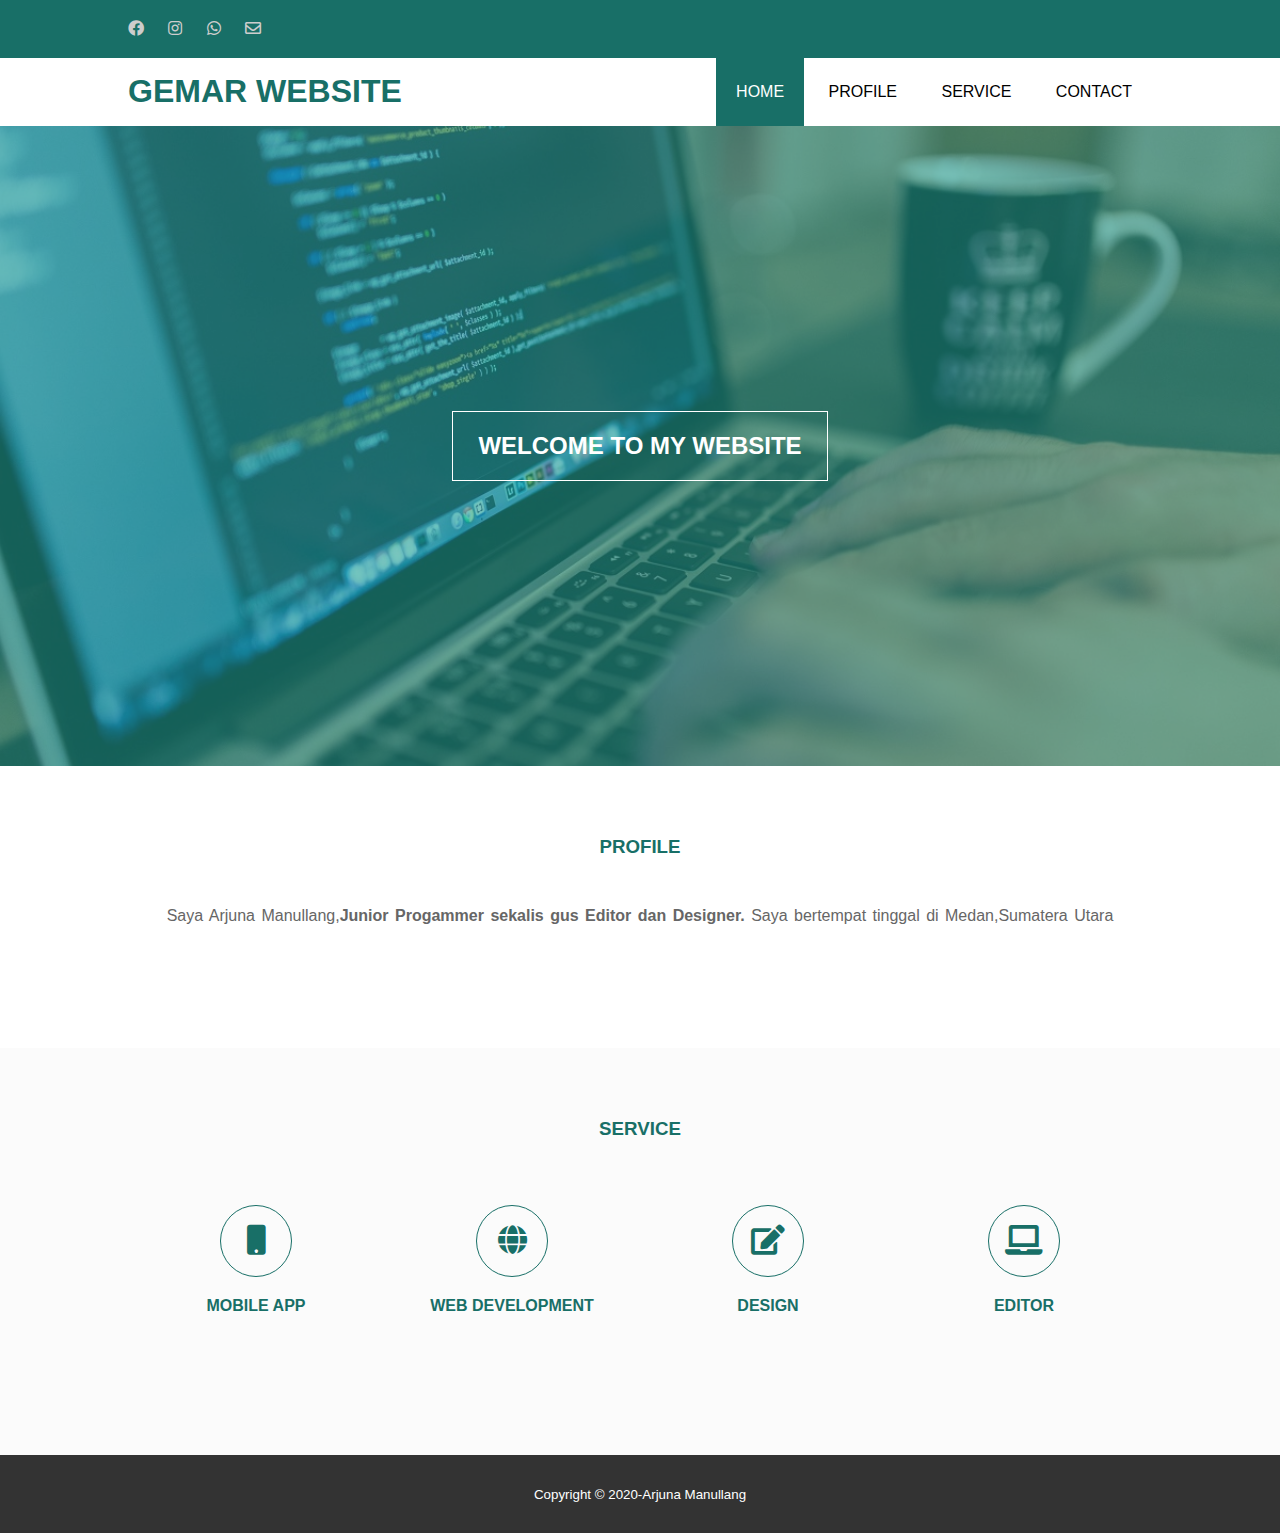
<file: index.html>
<!DOCTYPE html>
<html>
<head>
	<meta charset="utf-8">
	<meta name="viewport" content="width=device-width, initial-scale=1">
	<title>Gemar Website</title>
	<link rel="stylesheet" type="text/css" href="css/style.css">
	<link rel="stylesheet" type="text/css" href="https://cdnjs.cloudflare.com/ajax/libs/font-awesome/5.13.0/css/all.min.css">
	<script src="https://code.jquery.com/jquery-3.5.1.min.js" integrity="sha256-9/aliU8dGd2tb6OSsuzixeV4y/faTqgFtohetphbbj0=" crossorigin="anonymous"></script>
</head>
<body>
	<!----loader---->
	<div class="bg-loader">
		<div class="loader"></div>
	</div>
	<!----header---->
	<div class="medsos">
		<div class="container">
			<ul>

				<li><a href="https://web.facebook.com/arjuna.manullang.58" target="_blank"><i class="fab fa-facebook"></i></a></li>
				<li><a href="https://www.instagram.com/arjuna_manullang12/" target="_blank"><i class="fab fa-instagram"></i></a></li>
				<li><a href="https://api.whatsapp.com/send?phone=082240526764&text=hello user" target="_blank"><i class="fab fa-whatsapp"></i></a></li>
				<li><a href="mailto:frengkiarjuna.frengkiarjuna3245@gmail.com" target="_blank"><i class="far fa-envelope"></i></a></li>
			</ul>
		</div>
	</div>
		<header>
			<div class="container">
				<h1><a href="index.html">GEMAR WEBSITE</a></h1>
				<ul>
					<li class="active"><a href="index.html">HOME</a></li>
					<li><a href="profile.html">PROFILE</a></li>
					<li><a href="service.html">SERVICE</a></li>
					<li><a href="contact.html">CONTACT</a></li>
				</ul>
			</div>
		</header>
	<!-----banner----->
	<section class="banner">
		<h2>WELCOME TO MY WEBSITE</h2>
	</section>
	<!------profil---->
	<section class="profile">
		<div class="container">
			<h3>PROFILE</h3>
			<p>Saya Arjuna Manullang,<strong>Junior Progammer sekalis gus Editor dan Designer.</strong>
			   Saya bertempat tinggal di Medan,Sumatera Utara
			</p>
		</div>
	</section>
	<!-----service----->
	<section class="service"> 
		<div class="container">
			<h3>SERVICE</h3>
			<div class="box">
				<div class="col-4">
					<div class="icon"><i class="fas fa-mobile"></i></div>
					<h4>MOBILE APP</h4>
				</div>
				<div class="col-4">
					<div class="icon"><i class="fas fa-globe"></i></div>
					<h4>WEB DEVELOPMENT</h4>
				</div>
				<div class="col-4">
					<div class="icon"><i class="fas fa-edit"></i></div>
					<h4>DESIGN</h4>
				</div>
				<div class="col-4">
					<div class="icon"><i class="fas fa-laptop"></i></div>
					<h4>EDITOR</h4>
				</div>
			</div>
		</div>
	</section>
<!----footer----->
	<footer>
		<div class="container">
			<small>Copyright &copy; 2020-Arjuna Manullang</small>
		</div>
	</footer>

	<script type="text/javascript">
		$(document).ready(function(){
			$(".bg-loader").hide();
		})
	</script>
</body>
</html>
</file>
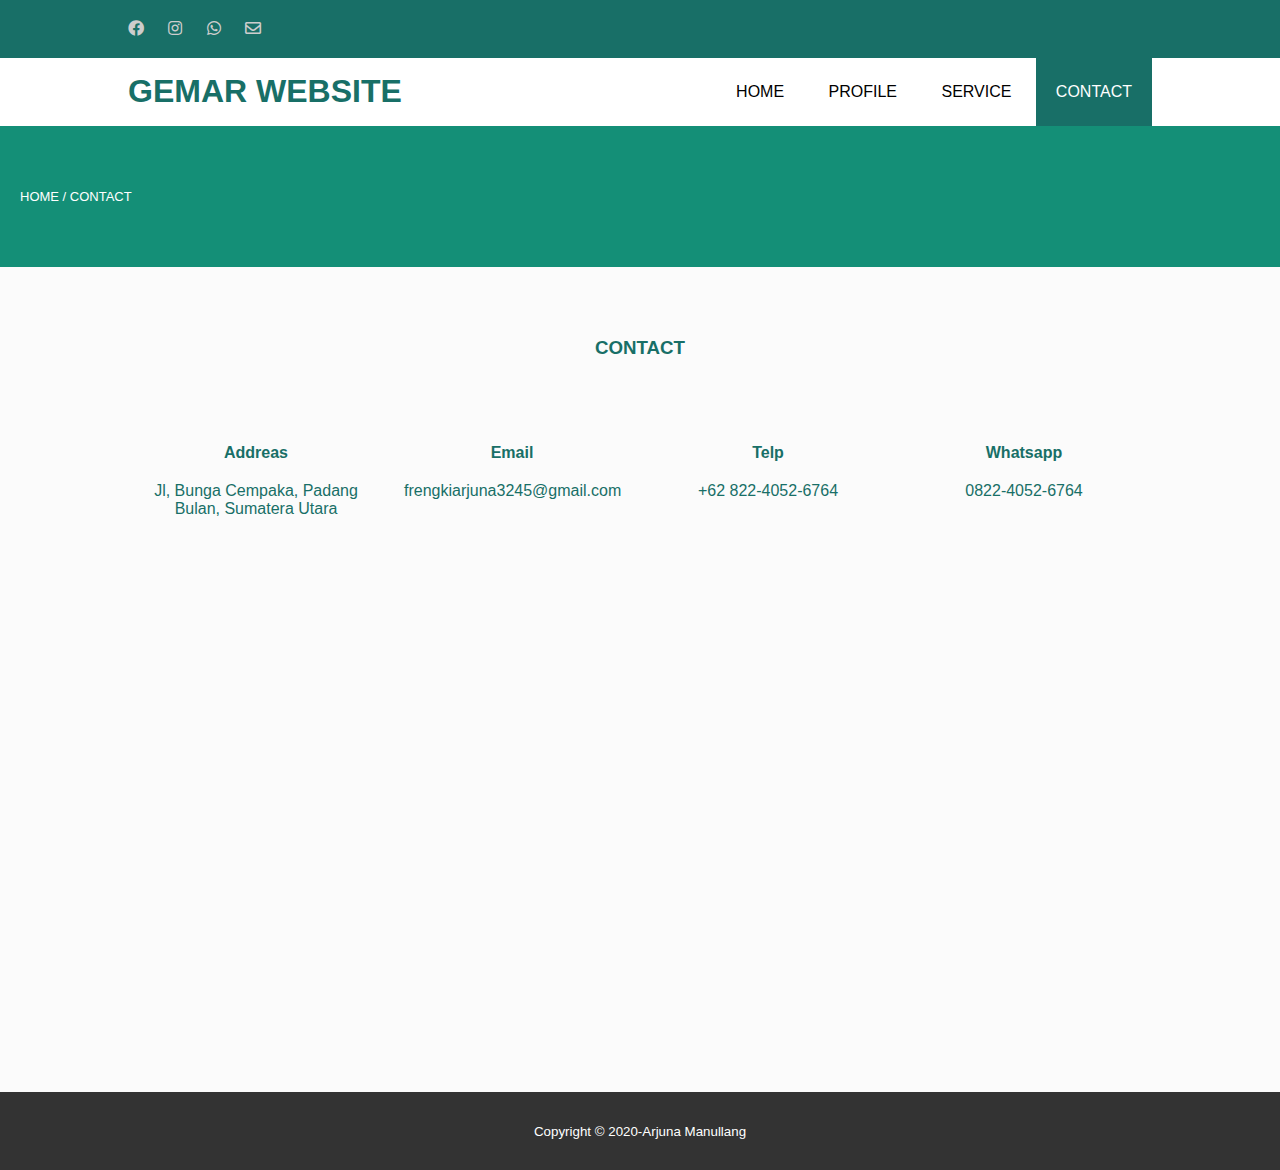
<file: contact.html>
<!DOCTYPE html>
<html>
<head>
	<meta charset="utf-8">
	<meta name="viewport" content="width=device-width, initial-scale=1">
	<title>Gemar Website</title>
	<link rel="stylesheet" type="text/css" href="css/style.css">
	<link rel="stylesheet" type="text/css" href="https://cdnjs.cloudflare.com/ajax/libs/font-awesome/5.13.0/css/all.min.css">
	<script src="https://code.jquery.com/jquery-3.5.1.min.js" integrity="sha256-9/aliU8dGd2tb6OSsuzixeV4y/faTqgFtohetphbbj0=" crossorigin="anonymous"></script>
</head>
<body>
	<!----loader---->
	<div class="bg-loader">
		<div class="loader"></div>
	</div>
	<!----header---->
	<div class="medsos">
		<div class="container">
			<ul>
				<li><a href="https://web.facebook.com/arjuna.manullang.58" target="_blank"><i class="fab fa-facebook"></i></a></li>
				<li><a href="https://www.instagram.com/arjuna_manullang12/" target="_blank"><i class="fab fa-instagram"></i></a></li>
				<li><a href="https://api.whatsapp.com/send?phone=082240526764&text=hello user" target="_blank"><i class="fab fa-whatsapp"></i></a></li>
				<li><a href="mailto:frengkiarjuna.frengkiarjuna3245@gmail.com" target="_blank"><i class="far fa-envelope"></i></a></li>
			</ul>
		</div>
	</div>
		<header>
			<div class="container">
				<h1><a href="index.html">GEMAR WEBSITE</a></h1>
				<ul>
					<li><a href="index.html">HOME</a></li>
					<li><a href="profile.html">PROFILE</a></li>
					<li><a href="service.html">SERVICE</a></li>
					<li class="active"><a href="contact.html">CONTACT</a></li>
				</ul>
			</div>
		</header>
			<!-----label--->
	<section class="label">
		<di class="container">
			<p>HOME / CONTACT</p>
		</di>
	</section>
	<!-----service----->
	<section class="service"> 
		<div class="container">
			<h3>CONTACT</h3>
			<div class="box">
				<div class="col-4">
					<h4>Addreas</h4>
					<p>Jl, Bunga Cempaka, Padang Bulan, Sumatera Utara</p>
				</div>
				<div class="col-4">
					<h4>Email</h4>
					<p>frengkiarjuna3245@gmail.com</p>
				</div>
				<div class="col-4">
					<h4>Telp</h4>
					<p>+62 822-4052-6764</p>
				</div>
				<div class="col-4">
					<h4>Whatsapp</h4>
					<p>0822-4052-6764</p>
				</div>
				<iframe src="https://www.google.com/maps/embed?pb=!1m18!1m12!1m3!1d3982.155820189327!2d98.63916571429324!3d3.5515329515386944!2m3!1f0!2f0!3f0!3m2!1i1024!2i768!4f13.1!3m3!1m2!1s0x30312f91db717375%3A0xaf1b4dc416c14d46!2sJl.%20Bunga%20Cemp.%2C%20Padang%20Bulan%20Selayang%20II%2C%20Kec.%20Medan%20Selayang%2C%20Kota%20Medan%2C%20Sumatera%20Utara!5e0!3m2!1sid!2sid!4v1589299716872!5m2!1sid!2sid" width="100%" height="450" frameborder="0" style="border:0;" allowfullscreen="" aria-hidden="false" tabindex="0"></iframe>
			</div>
		</div>
	</section>
<!----footer----->
	<footer>
		<div class="container">
			<small>Copyright &copy; 2020-Arjuna Manullang</small>
		</div>
	</footer>

	<script type="text/javascript">
		$(document).ready(function(){
			$(".bg-loader").hide();
		})
	</script>
</body>
</html>
</file>
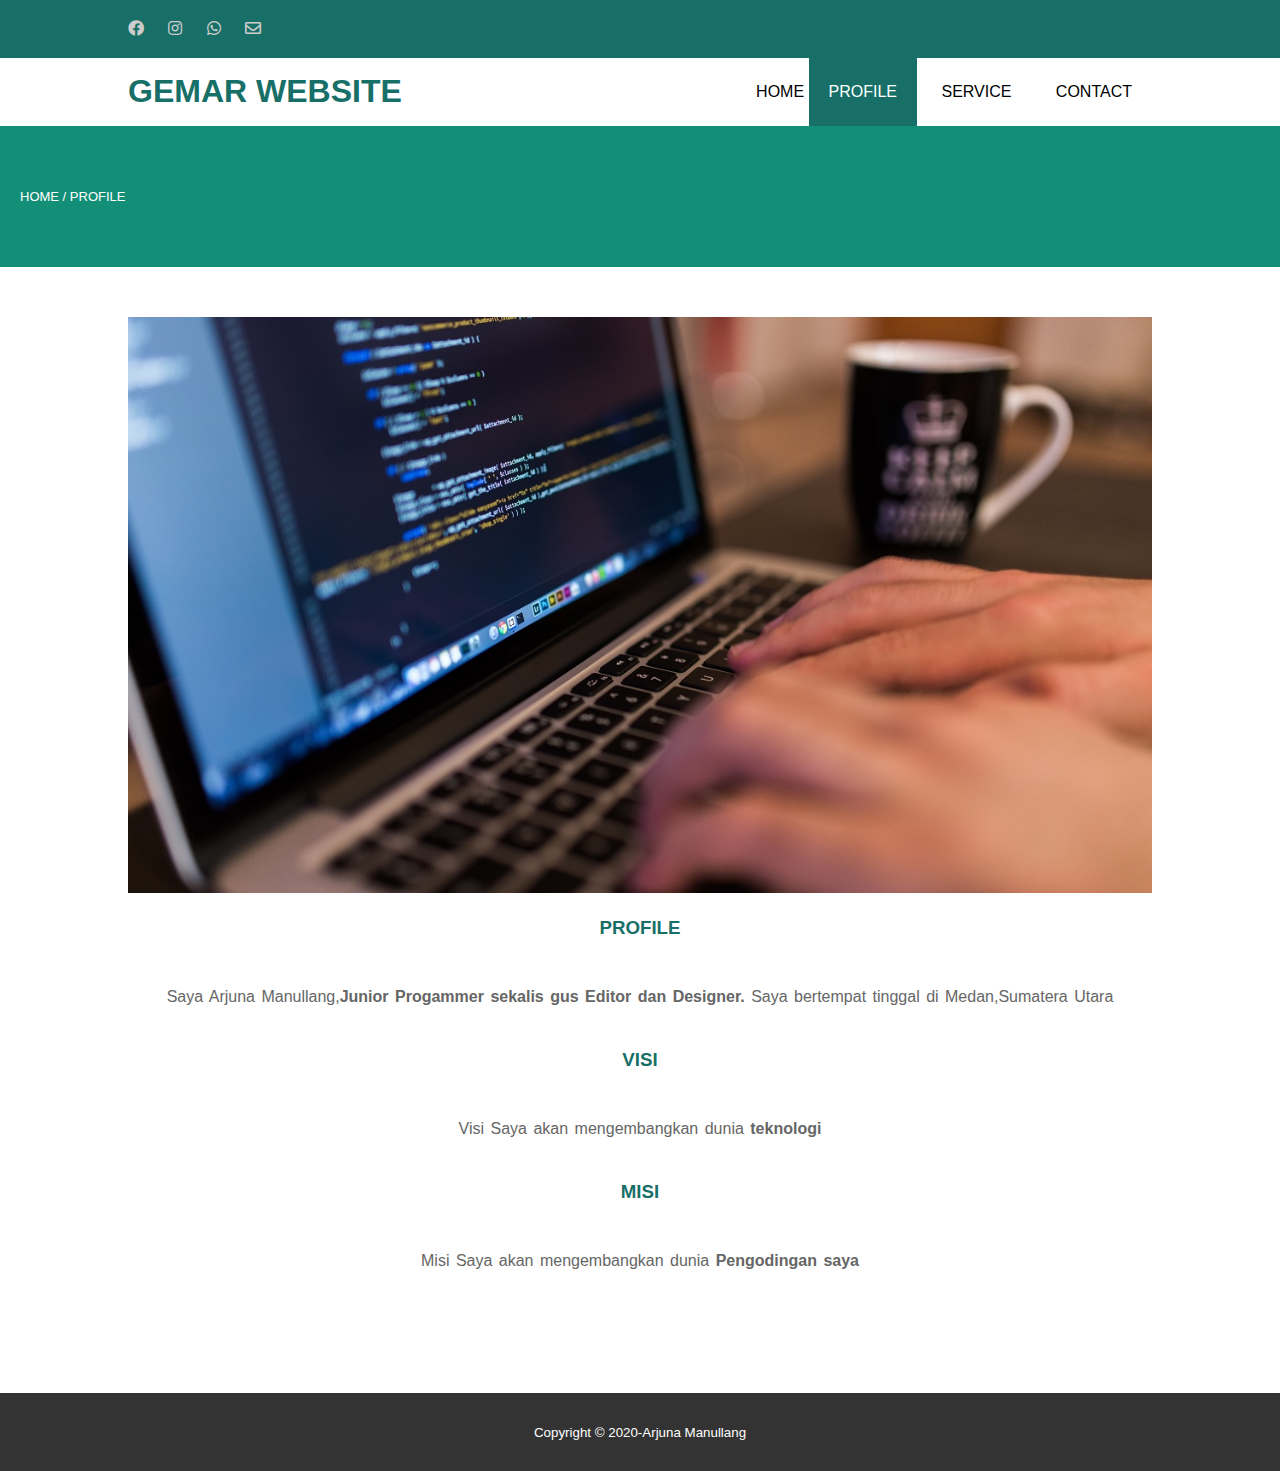
<file: profile.html>
<!DOCTYPE html>
<html>
<head>
	<meta charset="utf-8">
	<meta name="viewport" content="width=device-width, initial-scale=1">
	<title>Gemar Website</title>
	<link rel="stylesheet" type="text/css" href="css/style.css">
	<link rel="stylesheet" type="text/css" href="https://cdnjs.cloudflare.com/ajax/libs/font-awesome/5.13.0/css/all.min.css">
	<script src="https://code.jquery.com/jquery-3.5.1.min.js" integrity="sha256-9/aliU8dGd2tb6OSsuzixeV4y/faTqgFtohetphbbj0=" crossorigin="anonymous"></script>
</head>
<body>
	<!----loader---->
	<div class="bg-loader">
		<div class="loader"></div>
	</div>
	<!----header---->
	<div class="medsos">
		<div class="container">
			<ul>
				<li><a href="https://web.facebook.com/arjuna.manullang.58" target="_blank"><i class="fab fa-facebook"></i></a></li>
				<li><a href="https://www.instagram.com/arjuna_manullang12/" target="_blank"><i class="fab fa-instagram"></i></a></li>
				<li><a href="https://api.whatsapp.com/send?phone=082240526764&text=hello user" target="_blank"><i class="fab fa-whatsapp"></i></a></li>
				<li><a href="mailto:frengkiarjuna.frengkiarjuna3245@gmail.com" target="_blank"><i class="far fa-envelope"></i></a></li>
			</ul>
		</div>
	</div>
		<header>
			<div class="container">
				<h1><a href="index.html">GEMAR WEBSITE</a></h1>
				<ul>
					<li></li><a href="index.html">HOME</a></li>
					<li class="active"><a href="profil.html">PROFILE</a></li>
					<li><a href="service.html">SERVICE</a></li>
					<li><a href="contact.html">CONTACT</a></li>
				</ul>
			</div>
		</header>
	<!-----label--->
	<section class="label">
		<di class="container">
			<p>HOME / PROFILE</p>
		</di>
	</section>
	<!------profil---->
	<section class="profile">
		<div class="container">
			<img src="img/teknologi.jpg" width="100%">
			<h3>PROFILE</h3>
			<p>Saya Arjuna Manullang,<strong>Junior Progammer sekalis gus Editor dan Designer.</strong>
			   Saya bertempat tinggal di Medan,Sumatera Utara
			</p>
			<h3>VISI</h3>
			<p>Visi Saya akan mengembangkan dunia <strong>teknologi</strong>
			</p>
				<h3>MISI</h3>
			<p>Misi Saya akan mengembangkan dunia <strong>Pengodingan saya</strong>
			</p>
		</div>
	</section>
<!----footer----->
	<footer>
		<div class="container">
			<small>Copyright &copy; 2020-Arjuna Manullang</small>
		</div>
	</footer>

	<script type="text/javascript">
		$(document).ready(function(){
			$(".bg-loader").hide();
		})
	</script>
</body>
</html>
</file>
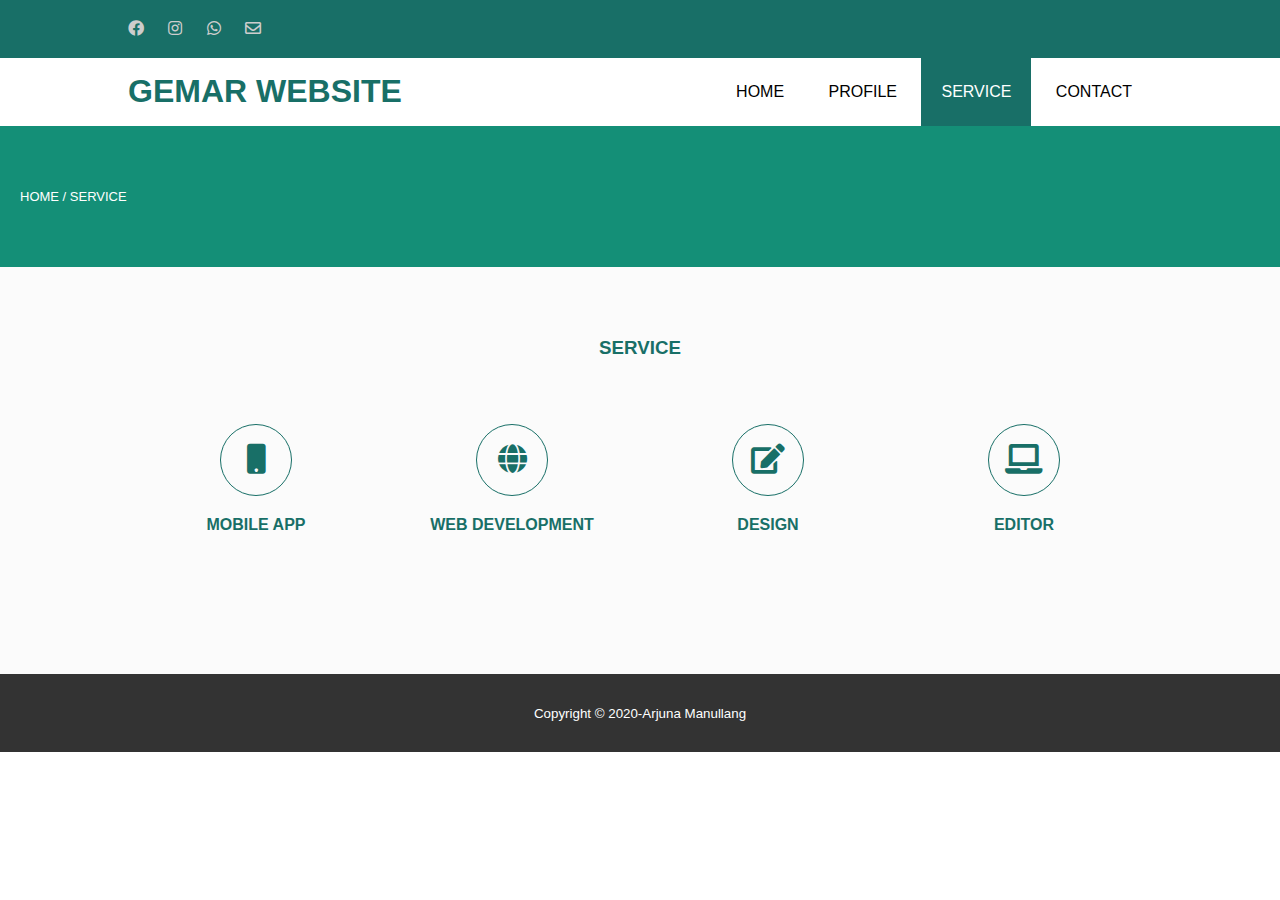
<file: service.html>
<!DOCTYPE html>
<html>
<head>
	<meta charset="utf-8">
	<meta name="viewport" content="width=device-width, initial-scale=1">
	<title>Gemar Website</title>
	<link rel="stylesheet" type="text/css" href="css/style.css">
	<link rel="stylesheet" type="text/css" href="https://cdnjs.cloudflare.com/ajax/libs/font-awesome/5.13.0/css/all.min.css">
	<script src="https://code.jquery.com/jquery-3.5.1.min.js" integrity="sha256-9/aliU8dGd2tb6OSsuzixeV4y/faTqgFtohetphbbj0=" crossorigin="anonymous"></script>
</head>
<body>
	<!----loader---->
	<div class="bg-loader">
		<div class="loader"></div>
	</div>
	<!----header---->
	<div class="medsos">
		<div class="container">
			<ul>
				<li><a href="https://web.facebook.com/arjuna.manullang.58" target="_blank"><i class="fab fa-facebook"></i></a></li>
				<li><a href="https://www.instagram.com/arjuna_manullang12/" target="_blank"><i class="fab fa-instagram"></i></a></li>
				<li><a href="https://api.whatsapp.com/send?phone=082240526764&text=hello user" target="_blank"><i class="fab fa-whatsapp"></i></a></li>
				<li><a href="mailto:frengkiarjuna.frengkiarjuna3245@gmail.com" target="_blank"><i class="far fa-envelope"></i></a></li>
			</ul>
		</div>
	</div>
		<header>
			<div class="container">
				<h1><a href="index.html">GEMAR WEBSITE</a></h1>
				<ul>
					<li><a href="index.html">HOME</a></li>
					<li><a href="profile.html">PROFILE</a></li>
					<li class="active"><a href="service.html">SERVICE</a></li>
					<li><a href="contact.html">CONTACT</a></li>
				</ul>
			</div>
		</header>
			<!-----label--->
	<section class="label">
		<di class="container">
			<p>HOME / SERVICE</p>
		</di>
	</section>
	<!-----service----->
	<section class="service"> 
		<div class="container">
			<h3>SERVICE</h3>
			<div class="box">
				<div class="col-4">
					<div class="icon"><i class="fas fa-mobile"></i></div>
					<h4>MOBILE APP</h4>
				</div>
				<div class="col-4">
					<div class="icon"><i class="fas fa-globe"></i></div>
					<h4>WEB DEVELOPMENT</h4>
				</div>
				<div class="col-4">
					<div class="icon"><i class="fas fa-edit"></i></div>
					<h4>DESIGN</h4>
				</div>
				<div class="col-4">
					<div class="icon"><i class="fas fa-laptop"></i></div>
					<h4>EDITOR</h4>
				</div>
			</div>
		</div>
	</section>
<!----footer----->
	<footer>
		<div class="container">
			<small>Copyright &copy; 2020-Arjuna Manullang</small>
		</div>
	</footer>

	<script type="text/javascript">
		$(document).ready(function(){
			$(".bg-loader").hide();
		})
	</script>
</body>
</html>
</file>
<file: css/style.css>
*{
	margin:0;
	padding:0;
	font-family:sans-serif;
}
.medsos{
	padding:20px 0;
	background-color:#186F67;
}
a{
	color:inherit;
	text-decoration:none;
}
.medsos ul li{
	display:inline-block;
	color:#CDCDCD;
	margin-right: 20px;
}
.container{
	width:80%;
	margin:0 auto;
}
.container:after{
	content:'';
	display:block;
	clear:both;
}
header h1{

	float: left;
	padding:15px 0px;
	color:#186F67;
}
header ul{
	float:right;
}
header ul li{
	display: inline-block;
}
header ul li a{
	padding:25px 20px;
	display:inline-block;
}
header ul li a:hover{
	background-color:#186F67;
	color:#fff;
	transition:.4s;
}
.active{
	background-color:#186F67;
	color:#fff;
}
.banner{
	height:60vh;
	background-image:url('../img/teknologi.jpg');
	background-size:cover;
	position:relative;
	display:flex;
	justify-content: center;
	align-items: center;
}
.banner:after{
	content:'';
	display:block;
	position:absolute;
	top:0;
	left:0;
	right:0;
	bottom:0;
	background-color:rgba(34, 160, 147,.6);
}
.banner h2{
	color:#fff;
	z-index:1;
	padding:20px 25px;
	border:1px solid #fff;
}
section{
	padding:50px 0;
}
section h3{
	text-align:center;
	padding:20px 0;
	color:#186F67;
	margin-bottom:25px;
}
.profile,
.service{
	padding-bottom:100px;
}
.profile p{
	color:#666;
	word-spacing:2px;
	line-height:25px;
	text-align:center;
	margin-bottom:20px;
	text-align:center;
}
.service{
	background-color:#FBFBFB;
}
.box{
	color:#186F67;
}
.box:after{
	content:'';
	display:block;
	clear: both;
}
.box .col-4{
	width:25%;
	padding:20px;
	box-sizing:border-box;
	text-align:center;
	float: left;
}
.icon{
	width:70px;
	height:70px;
	border:1px solid;
	border-radius:50%;
	text-align:center;
	line-height:70px;
	font-size:30px;
	margin:0 auto;
}
.box .col-4 h4{
	margin:20px 0
}
footer{
	padding:30px 0;
	background-color:#333;
	color:#fff;
	text-align:center;
}
.bg-loader{
	background-color:#eee;
	position:fixed;
	top:0;
	left:0;
	right:0;
	bottom:0;
	z-index: 999;
	display:flex;
	justify-content:center;
	align-items: center;
}
.bg-loader .loader{
	width:100px;
	height:100px;
	border:3px solid #fff;
	border-radius:50%;
	border-top-color:#186F67;
	border-right-color:#186F67;
	border-bottom-color:#186F67;
	animation:puterin .9s linear infinite;
}
.label{
	background-color:#148f77;
	color:#fff;
}
.label .container p{
	padding:13px 20px 13px 20px;
	font-size:13px;
}
@keyframes puterin{
	100%{
		transform:rotate(360deg);
	}
}
@media screen and (max-width: 768px){
	.container {
		width:90%;
	}
	header h1 {
		text-align:center;
		float: none;
	}
	header ul{
		text-align:center;
		float: none;
	}
	.box .col-4{
		width:100%;
		float:none;
		margin-bottom:20px;
	}
}
</file>
